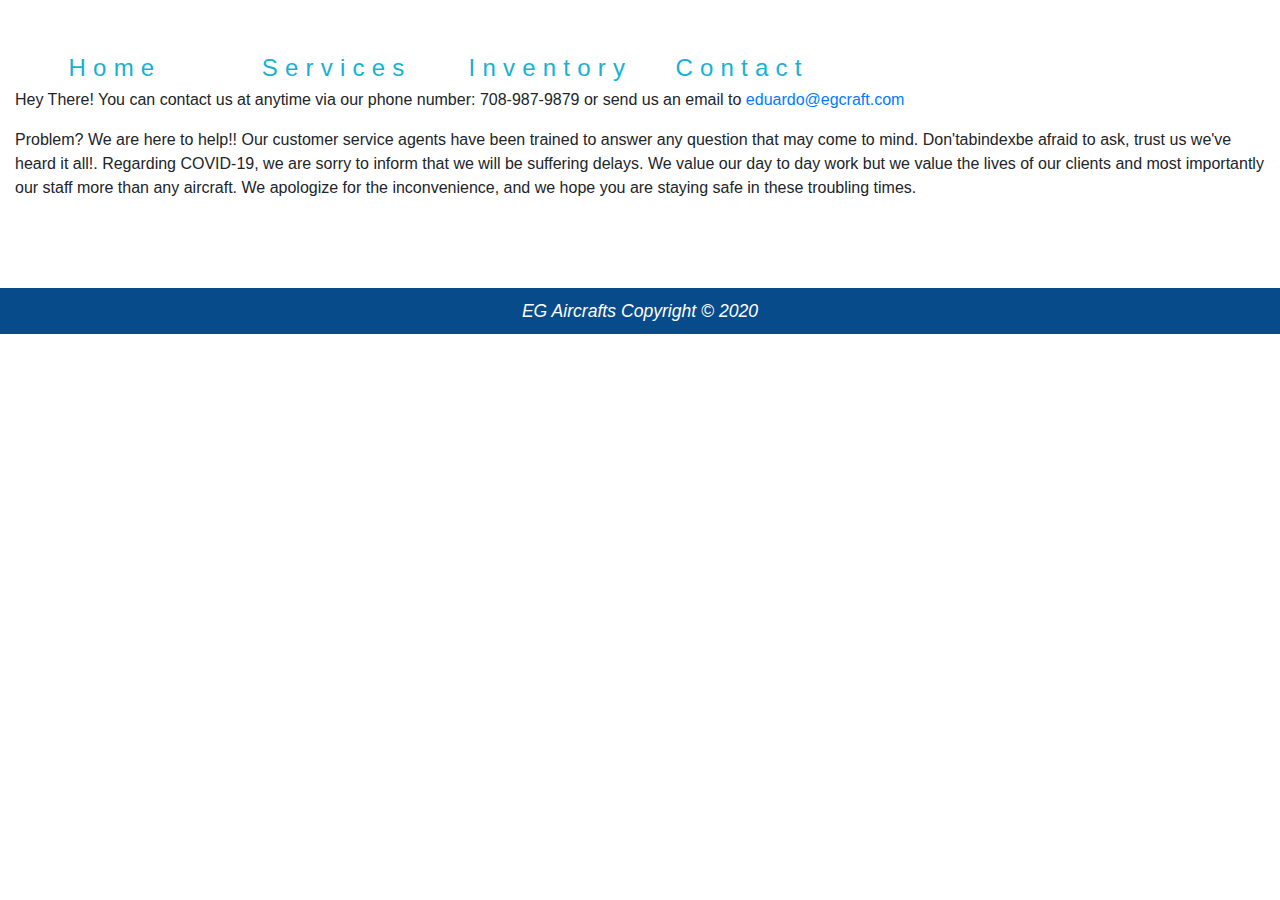
<file: contact.html>
<!DOCTYPE html>
<html>
<head>
<meta charset="UTF-8">
  <meta name="viewport" content="width=device-width, initial-scale=1.0">
  <meta http-equiv="X-UA-Compatible" content="ie=edge">
<script src="https://ajax.googleapis.com/ajax/libs/jquery/3.4.1/jquery.min.js"></script>
<link rel="stylesheet" type="text/css" href="final.css">
<link rel="icon" href="images/favicon.ico" type="image/x-icon">
<link rel="stylesheet" href="https://stackpath.bootstrapcdn.com/bootstrap/4.4.1/css/bootstrap.min.css" 
integrity="sha384-Vkoo8x4CGsO3+Hhxv8T/Q5PaXtkKtu6ug5TOeNV6gBiFeWPGFN9MuhOf23Q9Ifjh" crossorigin="anonymous">
</head>
<body>




<div class="container-fluid">
<nav>
			<ul>
				<li><a href="index.html">Home</a></li>
				<li><a href="services.html">Services</a></li> 
				<li><a href="inventory.html">Inventory</a></li>  
				<li><a href="contact.html">Contact Us</a></li>
			</ul> 
		</nav>
<h1>Contact Us</h1>
<p>Hey There! You can contact us at anytime via our phone number: 708-987-9879 or send us an email to <a href="mailto:eduardo@egcraft.com?subject=Website%20Feedback">eduardo@egcraft.com</a>

<p>Problem? We are here to help!! Our customer service agents have been trained to answer any question that may come to mind. Don'tabindexbe afraid 
to ask, trust us we've heard it all!. Regarding COVID-19, we are sorry to inform that we will be suffering delays. We
value our day to day work but we value the lives of our clients and most importantly our staff more than any aircraft. We apologize for the inconvenience, and 
we hope you are staying safe in these troubling times. 
</p>
</div>










<footer>
			EG Aircrafts Copyright &copy; 2020
</footer>
</body>
</html>
</file>
<file: final.css>
body {
    font-family: Arial, Helvetica, sans-serif; overflow-x:hidden;
  }

  header {
      display:block;
      max-width:100%;
      height:100%;
      margin-top:1.5em;
      padding:1.5em;
      background-image: url(images/eg.png);
      background-position:center;
      background-repeat:no-repeat;
      margin-bottom:3em;
      
      }

  h1{display:none; white-space:nowrap; font-size:100%; background-position:center;
       overflow:hidden;}


  nav{font-size:150%; margin-top:2em; letter-spacing:.3em;}
  nav ul {list-style-type:none; overflow: hidden; margin: 0px auto;}

  nav li{
      width:130px;
      height:40px;
      margin-right:3.2em; 
      float:left;
      
  }

  nav a{color:#17b1d4;
        text-decoration:none;
        text-align:center; 
        display:block;
        width:120px;
        height:40px;
        line-height:40px;

  }

  nav a:link {
              color:#17b1d4;
          }
  nav a:visited {
              color:#17b1d4;
          }
  nav a:focus, nav a:hover, nav a:active {
              color:#0080ff;
              text-decoration:none;
              background-color:white;
          }
          
  #image{margin-top:3em; position:center; background-color:#084B8A; padding-top:3em; padding-bottom:5em; margin-left:.01em; padding-left:1em;}

  h2{padding-bottom:1em; text-align:center; color:white; font-style:italic; font-family: Arial, Helvetica, sans-serif;}
      
  tr {
    border: 1px solid #084B8A;
    margin-left:25em;
  }

  td:hover {
    border: 2px solid white;
  }

  table img {
      width: 300px;
      height: 200px;
      
  }
  
  figcaption{ text-align:center; font-style:italic; font-weight:bold; color:white; padding:0;}

  main{width:70%; text-align:center; font-size:120%; color:#084B8A; font-style:italic; font-weight:bold;
  margin-top:2em; letter-spacing:.1em; margin-left:12em;
  }		
          
  span{font-size:150%; font-weight:bolder;}		
          
  #photo{font-size:150%; color:#084B8A; text-decoration:none; }		
          
  #align{ display:block; width:20px; height:00px; margin-right:1em; padding-bottom:1em; padding-right:6em; }		
          
  footer{
      
      margin-top:5em;
      text-align:center;
      font-size:110%;
      padding:10px;
      background-color:#084B8A;
      color:white;
      font-style:italic;
  }
</file>
